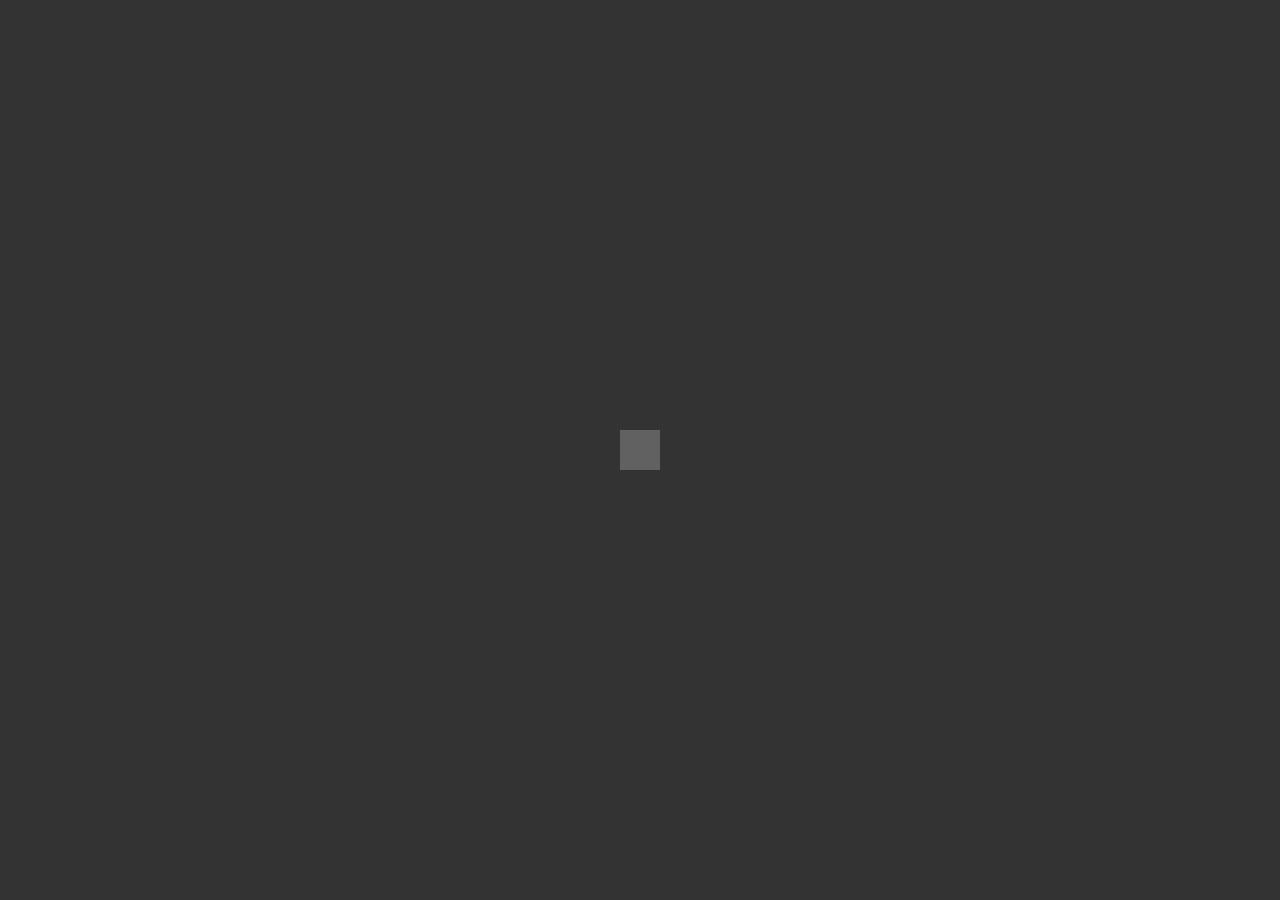
<file: index.html>
<!DOCTYPE html>
<html lang="en">
<head>
    <meta charset="UTF-8">
    <meta http-equiv="X-UA-Compatible" content="IE=edge">
    <meta name="viewport" content="width=device-width, initial-scale=1.0">
    <link rel="shortcut icon" href="photo/logo.png" />
    <link rel="stylesheet" href="Css/all.min.css">
    <link rel="stylesheet" href="Css/bootstrap.min.css">
    <link rel="stylesheet" href="Css/index.css">
    <title>Yummy</title>
</head>
<!-- load screen -->
<body class="bg-dark" id="scrineOne" >
        <div class="load-screen d-flex justify-content-center align-items-center" >
            <div class="sk-cube-grid spinner">
                <div class="sk-cube sk-cube1"></div>
                <div class="sk-cube sk-cube2"></div>
                <div class="sk-cube sk-cube3"></div>
                <div class="sk-cube sk-cube4"></div>
                <div class="sk-cube sk-cube5"></div>
                <div class="sk-cube sk-cube6"></div>
                <div class="sk-cube sk-cube7"></div>
                <div class="sk-cube sk-cube8"></div>
                <div class="sk-cube sk-cube9"></div>
              </div>
        </div>
<!-- end load screen -->

<!-- start navbar -->
<section>
    <div id="sliderBar">
        <div class="box">
                <div class="all d-flex justify-content-between flex-column p-2  h-100">
                    <div class="lastUl">
                        <ul class="p-4 " id="navMenu">
                        <li class="pt-3"><a  href="search.html"      >Search</a></li>
                        <li class="pt-3"><a data-list="a" href="Categories.html"  >Categories</a></li>
                        <li class="pt-3"><a  href="area.html"        >Area</a></li>
                        <li class="pt-3"><a  href="Ingredients.html" >Ingredients</a></li>
                        <li class="pt-3"><a  href="cont.html"        >Contact Us</a></li>
                    </ul>
                    </div>
                        <div class="lastIconSochal">
                            <a><i class="fab fa-facebook-f"></i></a>
                            <a><i class="fab fa-twitter"></i></a>
                            <a><i class="fas fa-globe"></i></a>
                            <div class="pt-3">
                            <span class=" text-muted textcopy">Copyright Â© 2019 All Rights Reserved.</span>
                        </div>
                        </div>
                </div>
                
            
        </div>
        <div class="allIcon d-flex justify-content-between flex-column p-1 bg-white">
            <div class="logIcon "  href="index.html">
                <a  href="index.html"><img src="photo/logo.png" alt=""   class="w-100"></a> 
            </div>
            <div class="xIcon">
                <i class="fa fa-align-justify" ></i>
            </div>
            <div class="social-icon">
                <div class="strip-lang">
                    <span>
                        <i class="fas fa-globe"></i>
                    </span>
                </div>
                <div class="icon-share">
                    <span>
                        <i class="fas fa-share-alt"></i>
                    </span>
                </div>
            </div>
        </div>
    </div>
</section>
        
<!-- end navbar -->
    <section class="container w-75 text-center my-1 py-5 mt-5 position-relative">
        <div class="row mt-3 "id="items"  >
           
        </div>
            </section>



<script src="Js/bootstrap.bundle.min.js"></script>
<script src="Js/jquery/jquery-3.6.1.min.js"></script>
<script src="Js/AnimationNav.js"></script>
<script src="Js/index.js"></script>
</body>
</html>
</file>
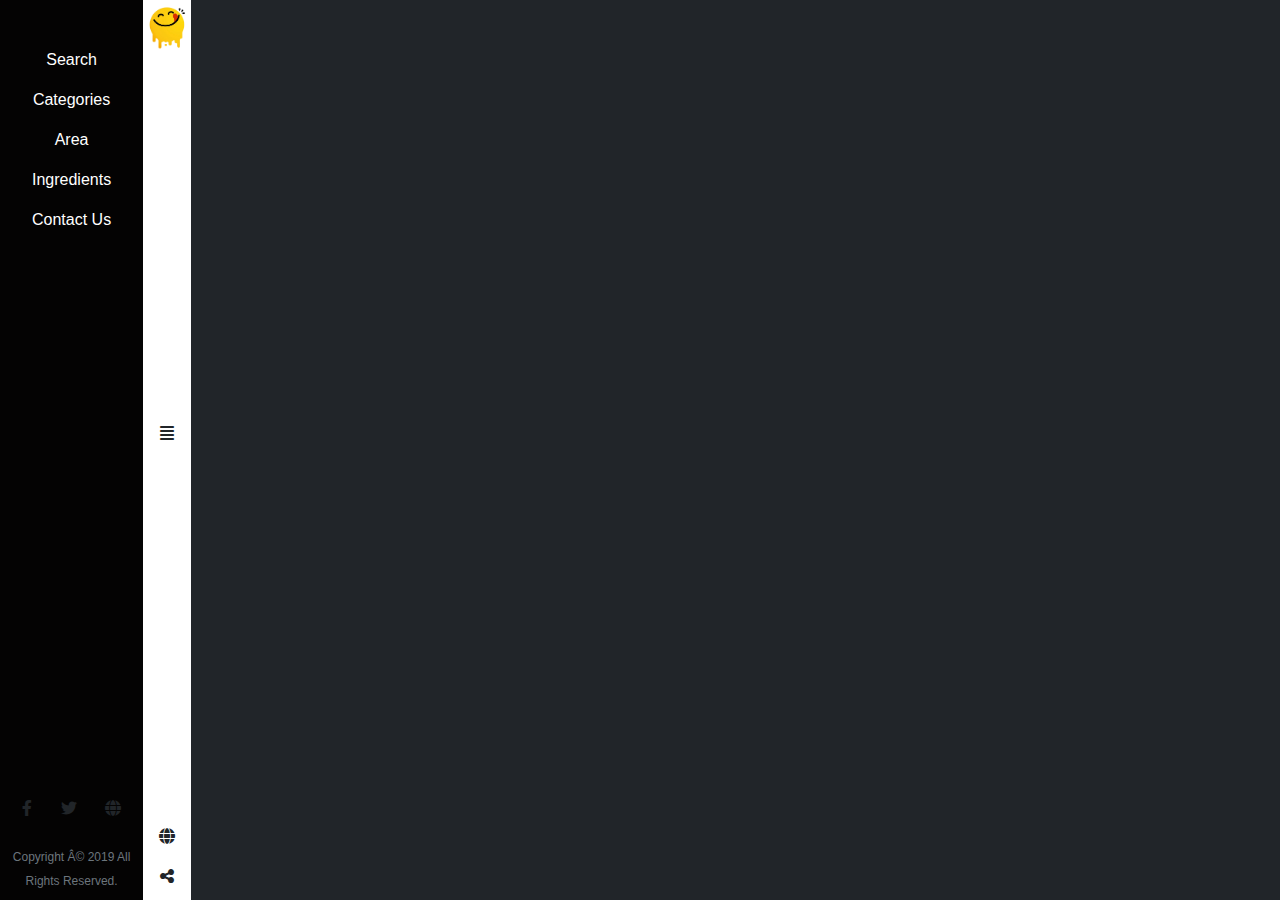
<file: area.html>
<!DOCTYPE html>
<html lang="en">
<head>
    <meta charset="UTF-8">
    <meta http-equiv="X-UA-Compatible" content="IE=edge">
    <meta name="viewport" content="width=device-width, initial-scale=1.0">
    <link rel="shortcut icon" href="photo/logo.png" />
    <link rel="stylesheet" href="Css/all.min.css">
    <link rel="stylesheet" href="Css/bootstrap.min.css">
    <link rel="stylesheet" href="Css/index.css">
    <title>Area</title>
</head>
<body class="bg-dark">
      <!-- start navbar -->
<section>
    <div id="sliderBar">
        <div class="box">
                <div class="all d-flex justify-content-between flex-column p-2  h-100">
                    <div class="lastUl">
                        <ul class="p-4 " id="navMenu">
                        <li class="pt-3"><a  href="search.html"      >Search</a></li>
                        <li class="pt-3"><a data-list="a" href="Categories.html"  >Categories</a></li>
                        <li class="pt-3"><a  href="area.html"        >Area</a></li>
                        <li class="pt-3"><a  href="Ingredients.html" >Ingredients</a></li>
                        <li class="pt-3"><a  href="cont.html"        >Contact Us</a></li>
                    </ul>
                    </div>
                        <div class="lastIconSochal">
                            <a><i class="fab fa-facebook-f"></i></a>
                            <a><i class="fab fa-twitter"></i></a>
                            <a><i class="fas fa-globe"></i></a>
                            <div class="pt-3">
                            <span class=" text-muted textcopy">Copyright Â© 2019 All Rights Reserved.</span>
                        </div>
                        </div>
                </div>
                
            
        </div>
        <div class="allIcon d-flex justify-content-between flex-column p-1 bg-white">
            <div class="logIcon ">
                <a  href="index.html"><img src="photo/logo.png" alt=""   class="w-100"></a> 
            </div>
            <div class="xIcon">
                <i class="fa fa-align-justify" ></i>
            </div>
            <div class="social-icon">
                <div class="strip-lang">
                    <span>
                        <i class="fas fa-globe"></i>
                    </span>
                </div>
                <div class="icon-share">
                    <span>
                        <i class="fas fa-share-alt"></i>
                    </span>
                </div>
            </div>
        </div>
    </div>
</section>
        
<!-- end navbar -->
    <section class="container w-75 text-center my-1 py-5 mt-5 position-relative">
        <div class="row mt-3 "id="area"  >
           
        </div>
      </section>


    <script src="Js/bootstrap.bundle.min.js"></script>
    <script src="Js/jquery/jquery-3.6.1.min.js"></script>
    <script src="Js/AnimationNav.js"></script>
    <script src="Js/area.js"></script>
</body>
</html>
</file>
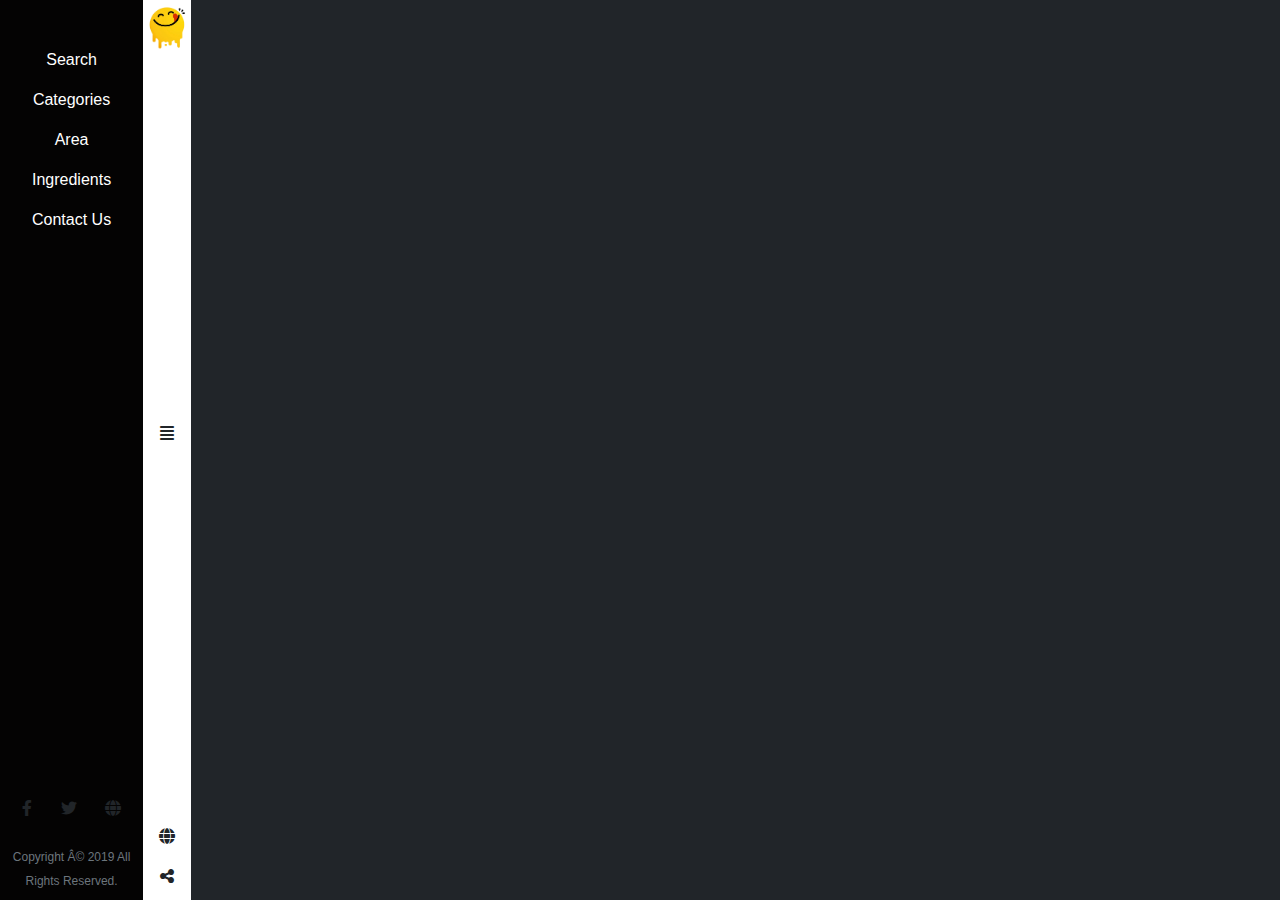
<file: Categories.html>
<!DOCTYPE html>
<html lang="en">
<head>
    <meta charset="UTF-8">
    <meta http-equiv="X-UA-Compatible" content="IE=edge">
    <meta name="viewport" content="width=device-width, initial-scale=1.0">
    <link rel="shortcut icon" href="photo/logo.png" />
    <link rel="stylesheet" href="Css/all.min.css">
    <link rel="stylesheet" href="Css/bootstrap.min.css">
    <link rel="stylesheet" href="Css/index.css">
    <title>Categories</title>
</head>
<body class="bg-dark">
    <!-- start navbar -->
<section>
    <div id="sliderBar">
        <div class="box">
                <div class="all d-flex justify-content-between flex-column p-2  h-100">
                    <div class="lastUl">
                        <ul class="p-4 " id="navMenu">
                        <li class="pt-3"><a  href="search.html"      >Search</a></li>
                        <li class="pt-3"><a data-list="a" href="Categories.html"  >Categories</a></li>
                        <li class="pt-3"><a  href="area.html"        >Area</a></li>
                        <li class="pt-3"><a  href="Ingredients.html" >Ingredients</a></li>
                        <li class="pt-3"><a  href="cont.html"        >Contact Us</a></li>
                    </ul>
                    </div>
                        <div class="lastIconSochal">
                            <a><i class="fab fa-facebook-f"></i></a>
                            <a><i class="fab fa-twitter"></i></a>
                            <a><i class="fas fa-globe"></i></a>
                            <div class="pt-3">
                            <span class=" text-muted textcopy">Copyright Â© 2019 All Rights Reserved.</span>
                        </div>
                        </div>
                </div>
                
            
        </div>
        <div class="allIcon d-flex justify-content-between flex-column p-1 bg-white">
            <div class="logIcon ">
                <a  href="index.html"><img src="photo/logo.png" alt=""   class="w-100"></a> 
            </div>
            <div class="xIcon">
                <i class="fa fa-align-justify" ></i>
            </div>
            <div class="social-icon">
                <div class="strip-lang">
                    <span>
                        <i class="fas fa-globe"></i>
                    </span>
                </div>
                <div class="icon-share">
                    <span>
                        <i class="fas fa-share-alt"></i>
                    </span>
                </div>
            </div>
        </div>
    </div>
</section>
        
<!-- end navbar -->
    <section class="container w-75 text-center my-1 py-5 mt-5 position-relative">
        <div class="row mt-3 "id="categories"  >

        </div>
      </section>
      <section>
        <div class="displyCategories">
            <div class="dCategories position-absolute p-5 " id="displayCategor">
                
            </div>
            </div>
      </section>
     
    
    



    <script src="Js/bootstrap.bundle.min.js"></script>
    <script src="Js/jquery/jquery-3.6.1.min.js"></script>
    <script src="Js/AnimationNav.js"></script>
    <script src="Js/categories.js"></script>
</body>
</html>
</file>
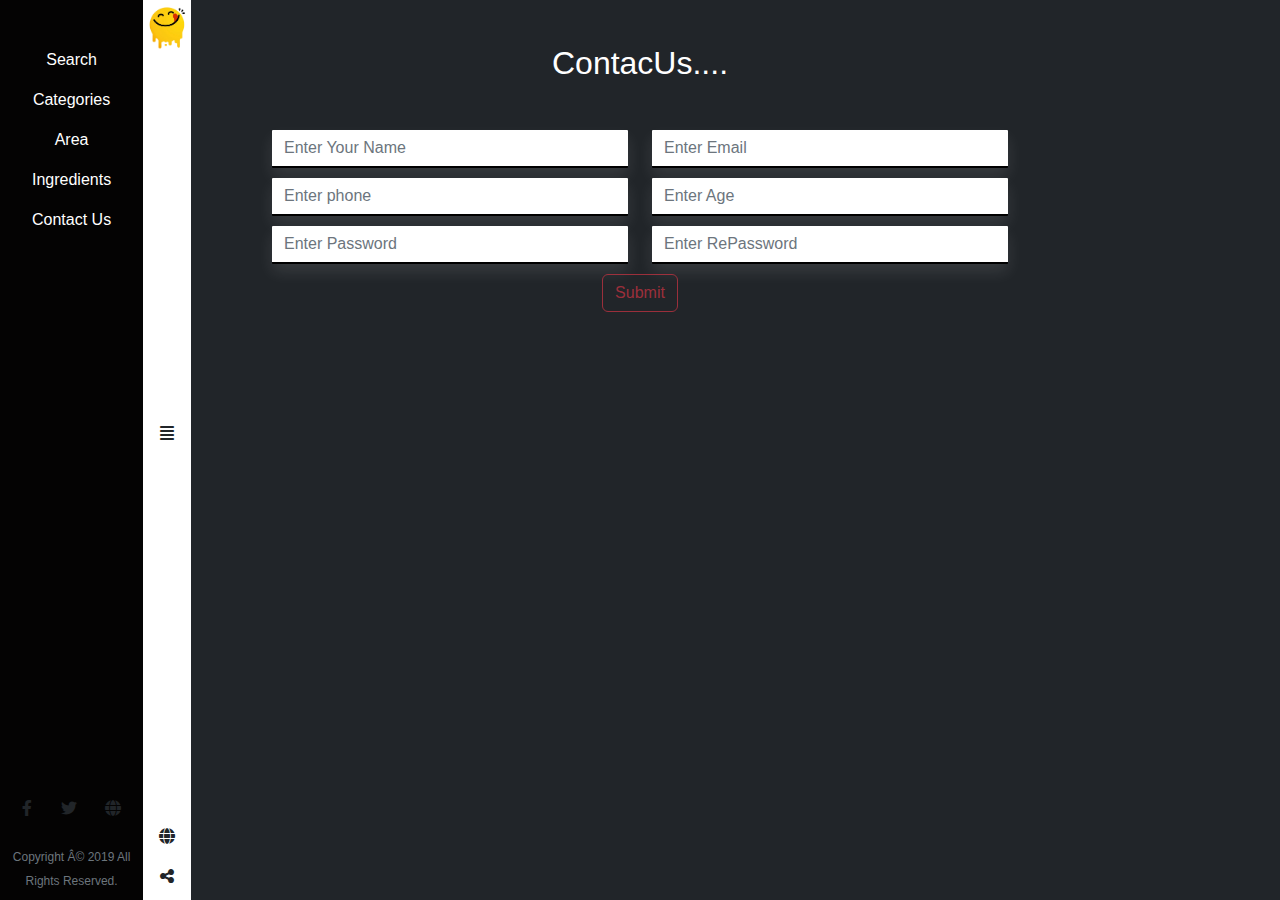
<file: cont.html>
<!DOCTYPE html>
<html lang="en">
<head>
    <meta charset="UTF-8">
    <meta http-equiv="X-UA-Compatible" content="IE=edge">
    <meta name="viewport" content="width=device-width, initial-scale=1.0">
    <link rel="shortcut icon" href="photo/logo.png" />
    <link rel="stylesheet" href="Css/all.min.css">
    <link rel="stylesheet" href="Css/bootstrap.min.css">
    <link rel="stylesheet" href="Css/index.css">
    <title>ContacUs</title>
</head>
<body class="bg-dark">
      <!-- start navbar -->
<section>
    <div id="sliderBar">
        <div class="box">
                <div class="all d-flex justify-content-between flex-column p-2  h-100">
                    <div class="lastUl">
                        <ul class="p-4 " id="navMenu">
                        <li class="pt-3"><a  href="search.html"      >Search</a></li>
                        <li class="pt-3"><a data-list="a" href="Categories.html"  >Categories</a></li>
                        <li class="pt-3"><a  href="area.html"        >Area</a></li>
                        <li class="pt-3"><a  href="Ingredients.html" >Ingredients</a></li>
                        <li class="pt-3"><a  href="cont.html"        >Contact Us</a></li>
                    </ul>
                    </div>
                        <div class="lastIconSochal">
                            <a><i class="fab fa-facebook-f"></i></a>
                            <a><i class="fab fa-twitter"></i></a>
                            <a><i class="fas fa-globe"></i></a>
                            <div class="pt-3">
                            <span class=" text-muted textcopy">Copyright Â© 2019 All Rights Reserved.</span>
                        </div>
                        </div>
                </div>
                
            
        </div>
        <div class="allIcon d-flex justify-content-between flex-column p-1 bg-white">
            <div class="logIcon ">
                <a  href="index.html"><img src="photo/logo.png" alt=""   class="w-100"></a> 
            </div>
            <div class="xIcon">
                <i class="fa fa-align-justify" ></i>
            </div>
            <div class="social-icon">
                <div class="strip-lang">
                    <span>
                        <i class="fas fa-globe"></i>
                    </span>
                </div>
                <div class="icon-share">
                    <span>
                        <i class="fas fa-share-alt"></i>
                    </span>
                </div>
            </div>
        </div>
    </div>
</section>
        
<!-- end navbar -->
    <section id="contact" class="container w-60">
		<div class="cartona p-1 ">
			<h2 class="text-white mb-5">ContacUs....</h2>
			<div class="row allI2nput">
				<div class="col-md-6">
					<div class="formGroup">
						<input class="form-control shadow " onkeyup="SubmitValid()" id="name"placeholder="Enter Your Name">
						<div class="alert alert-danger d-none" role="alert" id="namealert" >
							Special Characters and Numbers not allowed
						</div>
					</div>
				</div>
				<div class="col-md-6">
					<div class="formGroup">
						<input onkeyup="SubmitValid()" class="form-control" id="email" placeholder="Enter Email">
						<div class="alert  alert-danger d-none" role="alert" id="emailalert" >
							Enter valid email. *Ex: urEmail@gmail.com
						</div>
					</div>
				</div>
				<div class="col-md-6">
					<div class="formGroup">
						<input onkeyup="SubmitValid()" class="form-control" id="phone" placeholder="Enter phone">
						<div class="alert  alert-danger  d-none" id="phonealert" role="alert">
							Enter valid Phone Number
						</div>
					</div>
				</div>
				<div class="col-md-6">
					<div class="formGroup">
						<input onkeyup="SubmitValid()" class="form-control" id="age" placeholder="Enter Age">
						<div class="alert  alert-danger  d-none" id="agealert" role="alert">
							Enter valid Age
						</div>
					</div>
				</div>
				<div class="col-md-6">
					<div class="formGroup">
						<input onkeyup="SubmitValid()" class="form-control" type="password" id="password"placeholder="Enter Password">
						<div class="alert alert-danger  d-none" id="passwordalert" role="alert">
							Enter valid password *Minimum eight characters, at least one letter and one number:*
						</div>
					</div>
				</div>
				<div class="col-md-6">
					<div class="formGroup">
						<input onkeyup="SubmitValid()" class="form-control" type="password" id="repetPassword"
							placeholder="Enter RePassword">
						<div class="alert  alert-danger  d-none" id="repasswordalert" role="alert">
							Enter valid Repassword
						</div>
					</div>
				</div>


			</div>

			<button type="submit" disabled id="submitBtn" class="btn btn-outline-danger">Submit</button>
		</div>

	</section>

    <script src="Js/jquery/jquery-3.6.1.min.js"></script>
    <script src="Js/AnimationNav.js"></script>
    <script src="Js/cont.js"></script>
</body>

</html>
</file>
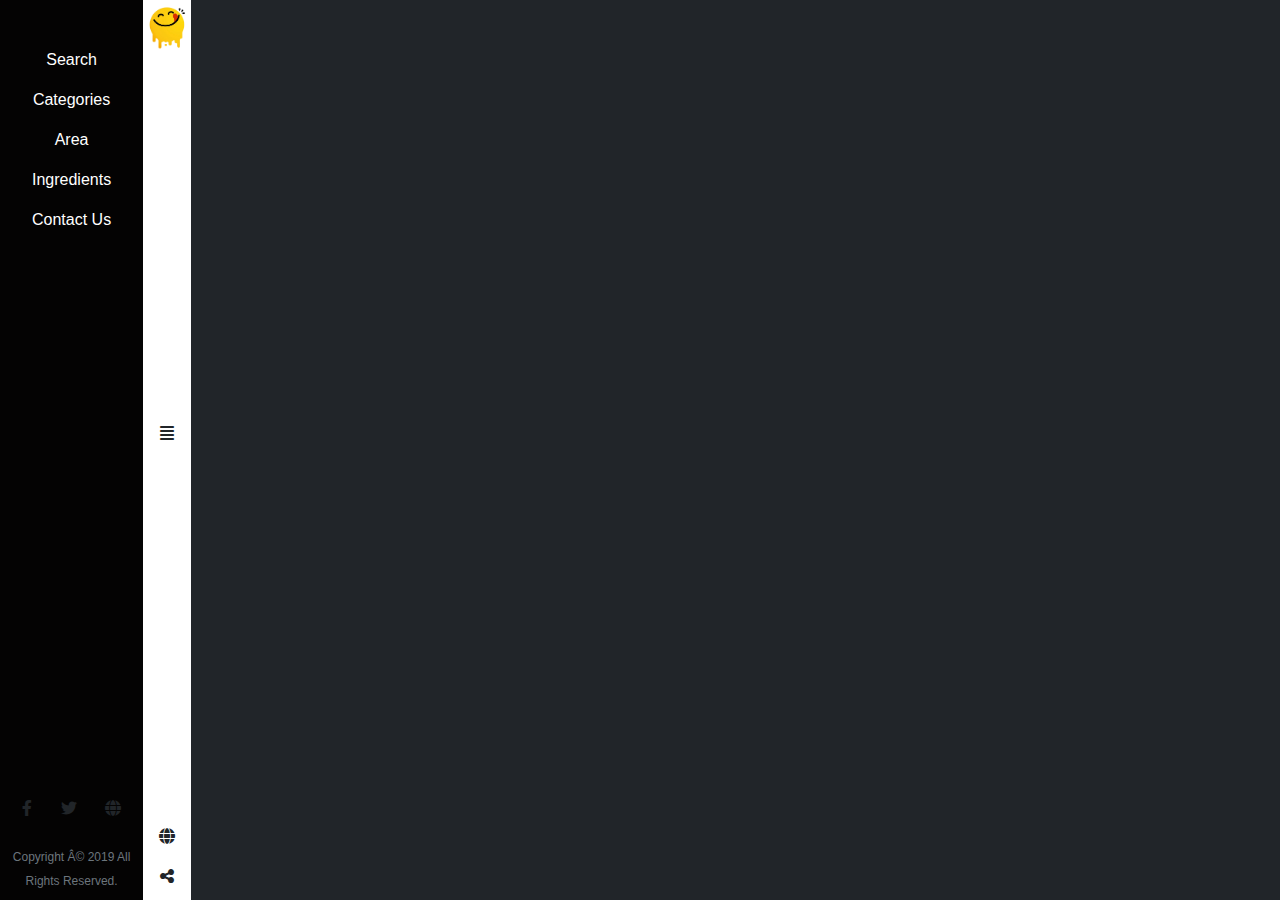
<file: Ingredients.html>
<!DOCTYPE html>
<html lang="en">
<head>
    <meta charset="UTF-8">
    <meta http-equiv="X-UA-Compatible" content="IE=edge">
    <meta name="viewport" content="width=device-width, initial-scale=1.0">
    <link rel="shortcut icon" href="photo/logo.png" />
    <link rel="stylesheet" href="Css/all.min.css">
    <link rel="stylesheet" href="Css/bootstrap.min.css">
    <link rel="stylesheet" href="Css/index.css">
    <title>Ingredients</title>
</head>
<body class="bg-dark">
      <!-- start navbar -->
<section>
    <div id="sliderBar">
        <div class="box">
                <div class="all d-flex justify-content-between flex-column p-2  h-100">
                    <div class="lastUl">
                        <ul class="p-4 " id="navMenu">
                        <li class="pt-3"><a  href="search.html"      >Search</a></li>
                        <li class="pt-3"><a data-list="a" href="Categories.html"  >Categories</a></li>
                        <li class="pt-3"><a  href="area.html"        >Area</a></li>
                        <li class="pt-3"><a  href="Ingredients.html" >Ingredients</a></li>
                        <li class="pt-3"><a  href="cont.html"        >Contact Us</a></li>
                    </ul>
                    </div>
                        <div class="lastIconSochal">
                            <a><i class="fab fa-facebook-f"></i></a>
                            <a><i class="fab fa-twitter"></i></a>
                            <a><i class="fas fa-globe"></i></a>
                            <div class="pt-3">
                            <span class=" text-muted textcopy">Copyright Â© 2019 All Rights Reserved.</span>
                        </div>
                        </div>
                </div>
                
            
        </div>
        <div class="allIcon d-flex justify-content-between flex-column p-1 bg-white">
            <div class="logIcon ">
                <a  href="index.html"><img src="photo/logo.png" alt=""   class="w-100"></a> 
            </div>
            <div class="xIcon">
                <i class="fa fa-align-justify" ></i>
            </div>
            <div class="social-icon">
                <div class="strip-lang">
                    <span>
                        <i class="fas fa-globe"></i>
                    </span>
                </div>
                <div class="icon-share">
                    <span>
                        <i class="fas fa-share-alt"></i>
                    </span>
                </div>
            </div>
        </div>
    </div>
</section>
        
<!-- end navbar -->
    <section class="container w-75 text-center my-1 py-5 mt-5 position-relative">
        <div class="row mt-3 "id="ingredients"  >
           
        </div>
      </section>


    <script src="Js/bootstrap.bundle.min.js"></script>
    <script src="Js/jquery/jquery-3.6.1.min.js"></script>
    <script src="Js/AnimationNav.js"></script>
    <script src="Js/Ingredients.js"></script>
</body>
</html>
</file>
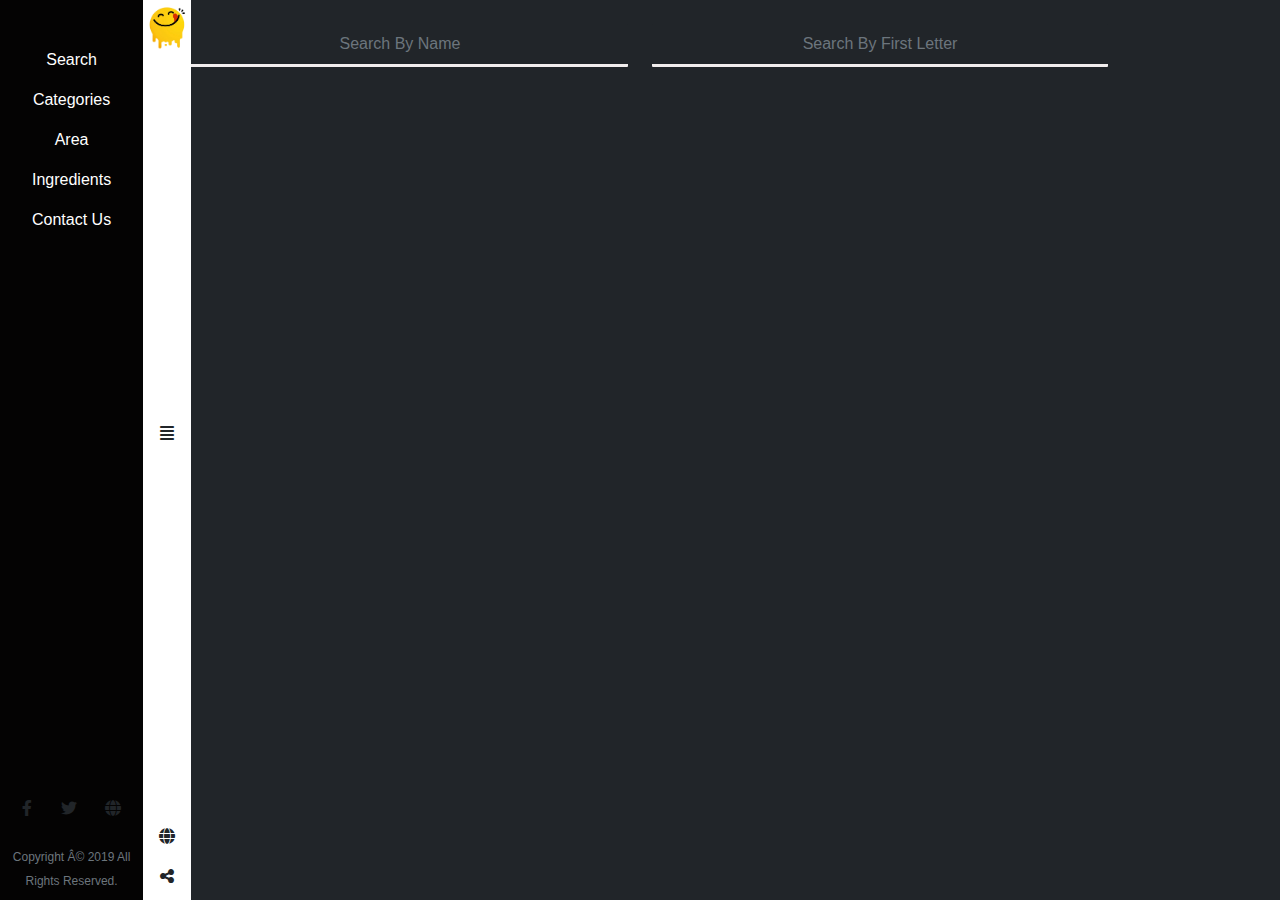
<file: search.html>
<!DOCTYPE html>
<html lang="en">
<head>
    <meta charset="UTF-8">
    <meta http-equiv="X-UA-Compatible" content="IE=edge">
    <meta name="viewport" content="width=device-width, initial-scale=1.0">
    <link rel="shortcut icon" href="photo/logo.png" />
    <link rel="stylesheet" href="Css/all.min.css">
    <link rel="stylesheet" href="Css/bootstrap.min.css">
    <link rel="stylesheet" href="Css/index.css">
    <title>Search</title>
</head>
<body class=" bg-dark">
      <!-- start navbar -->
<section>
    <div id="sliderBar">
        <div class="box">
                <div class="all d-flex justify-content-between flex-column p-2  h-100">
                    <div class="lastUl">
                        <ul class="p-4 " id="navMenu">
                        <li class="pt-3"><a  href="search.html"      >Search</a></li>
                        <li class="pt-3"><a data-list="a" href="Categories.html"  >Categories</a></li>
                        <li class="pt-3"><a  href="area.html"        >Area</a></li>
                        <li class="pt-3"><a  href="Ingredients.html" >Ingredients</a></li>
                        <li class="pt-3"><a  href="cont.html"        >Contact Us</a></li>
                    </ul>
                    </div>
                        <div class="lastIconSochal">
                            <a><i class="fab fa-facebook-f"></i></a>
                            <a><i class="fab fa-twitter"></i></a>
                            <a><i class="fas fa-globe"></i></a>
                            <div class="pt-3">
                            <span class=" text-muted textcopy">Copyright Â© 2019 All Rights Reserved.</span>
                        </div>
                        </div>
                </div>
                
            
        </div>
        <div class="allIcon d-flex justify-content-between flex-column p-1 bg-white">
            <div class="logIcon "  >
               <a  href="index.html"><img src="photo/logo.png" alt=""   class="w-100"></a> 
            </div>
            <div class="xIcon">
                <i class="fa fa-align-justify" ></i>
            </div>
            <div class="social-icon">
                <div class="strip-lang">
                    <span>
                        <i class="fas fa-globe"></i>
                    </span>
                </div>
                <div class="icon-share">
                    <span>
                        <i class="fas fa-share-alt"></i>
                    </span>
                </div>
            </div>
        </div>
    </div>
</section>
        
<!-- end navbar -->
    
    <section>
        <div class="container  w-75">
            <div class="row  mt-4">
                <div class="col-md-6">
                    <div class="input">
                        <input type="text"class="form-control inputSearch text-center" placeholder="Search By Name" id="srchByName">
                </div>
            </div>
                <div class="col-md-6">
                    <div class="input">
                        <input type="text" class="form-control inputSearch text-center" maxlength="1" placeholder="Search By First Letter" id="srchByFirstL">
                    </div>
                </div>
            </div>
        </div>
    </section>
    <section>
        <div class="container  w-75">
            <div class="row mt-4 "id="search">
               

            </div>
        </div>
    </section>



    <script src="Js/jquery/jquery-3.6.1.min.js"></script>
    <script src="Js/AnimationNav.js"></script>
    <script src="Js/search.js"></script>
</body>
</html>
</file>
<file: Css/index.css>
*{
    margin: 0;
    padding: 0;
    font-family: sans-serif;
    list-style: none !important; 
    text-decoration: none !important;
}
i{
	cursor: pointer;
}
#scrineOne{
    overflow: hidden;
}

/* start load-screen */
.load-screen{
position: fixed;
top: 0;
bottom: 0;
left: 0;
right: 0;
background-color: #333;
z-index: 9999999999;
color: #fff;
display: none;
}
.sk-cube-grid {
    width: 40px;
    height: 40px;
    margin: 100px auto;
  }
  
.sk-cube-grid .sk-cube {
    width: 33%;
    height: 33%;
    background-color: rgb(250, 250, 250);
    float: left;
    -webkit-animation: sk-cubeGridScaleDelay 1.3s infinite ease-in-out;
    animation: sk-cubeGridScaleDelay 1.3s infinite ease-in-out; 
}
.sk-cube-grid .sk-cube1 {
    -webkit-animation-delay: 0.2s;
            animation-delay: 0.2s; }
  .sk-cube-grid .sk-cube2 {
    -webkit-animation-delay: 0.3s;
            animation-delay: 0.3s; }
  .sk-cube-grid .sk-cube3 {
    -webkit-animation-delay: 0.4s;
            animation-delay: 0.4s; }
  .sk-cube-grid .sk-cube4 {
    -webkit-animation-delay: 0.1s;
            animation-delay: 0.1s; }
  .sk-cube-grid .sk-cube5 {
    -webkit-animation-delay: 0.2s;
            animation-delay: 0.2s; }
  .sk-cube-grid .sk-cube6 {
    -webkit-animation-delay: 0.3s;
            animation-delay: 0.3s; }
  .sk-cube-grid .sk-cube7 {
    -webkit-animation-delay: 0s;
            animation-delay: 0s; }
  .sk-cube-grid .sk-cube8 {
    -webkit-animation-delay: 0.1s;
            animation-delay: 0.1s; }
  .sk-cube-grid .sk-cube9 {
    -webkit-animation-delay: 0.2s;
            animation-delay: 0.2s; }
  
  @-webkit-keyframes sk-cubeGridScaleDelay {
    0%, 70%, 100% {
      -webkit-transform: scale3D(1, 1, 1);
              transform: scale3D(1, 1, 1);
    } 35% {
      -webkit-transform: scale3D(0, 0, 1);
              transform: scale3D(0, 0, 1); 
    }
  }
  
  @keyframes sk-cubeGridScaleDelay {
    0%, 70%, 100% {
      -webkit-transform: scale3D(1, 1, 1);
              transform: scale3D(1, 1, 1);
    } 35% {
      -webkit-transform: scale3D(0, 0, 1);
              transform: scale3D(0, 0, 1);
    } 
  }
  /* end load-screen */

/* start navbar */
#sliderBar{
  background-color: rgb(142, 35, 16) !important;
  position: fixed;
    top: 0;
    left: 0;
    width: 50px;
	  height: 100%;
    text-align: center;
    z-index: 99999999;
    display: flex ;
    align-self: flex-start;
}
#sliderBar .box{
  background-color: #040303;
  
}
#sliderBar i {
 cursor: pointer;
 padding: 12px;
}
#navMenu li a{
  color: #fff;
}
.textcopy{
  font-size: 12px;
}

.allI2nput .col-md-6{
  margin-bottom: 10px;
}
.formGroup input{
  border: none;
  border-bottom:solid 2px black ;
  border-radius: 1px;
}

.w-60{
  width: 60%;
  margin: auto;
  text-align: center;
  margin-top: 40px;
}


/* 

/* start api */



.strMealImd , .categoriesImd{
  position: relative;


}
.hh2 ,.categoriesh2{
  background-color: rgba(255,255,255,.7);
  display: flex;
  justify-content: center;
  align-items: center;
  position: absolute;
  top: 100%;
  left: 0;
  right: 0;
  bottom: 0;
  opacity: 0;
  overflow: hidden;
  border-radius: 5px;
  transition-duration: 1s;
}
.strMeal:hover .hh2  {
  opacity: 1;
  top: 0%;
}

.categories:hover .categoriesh2{
  opacity: 1;
  top: 0%;
}
.categoriesh2{
  display: flex;
  flex-direction: column;
  align-items: center;
}


/* start Search Page */

.inputSearch{
  padding: 8px;
  border:none ;
  border-bottom: solid rgb(241, 237, 237) 3px;
  border-radius: 1px;
    background-color: #212529;
}


/* end Search Page */




/* start ingredients */
.icon{
  color: #9ee650ab;
}
/* end ingredients */

/* start area */
.areaIcon{
  color: #e65a50ab;
}
/* end area */



.displyCategories{
  display:none ;
}
.dCategories{
	z-index: 999;
	inset: 0;
	background-color: #0D0D0D;
	display: flex;
	justify-content: center;
	align-items: center;
	color: #fff;
	height: 120vh;
}

.youtube{
  background-color : #F70000;
}

#contact input{
box-shadow: 0 .5rem 1rem rgba(255,255,255,.1)!important
}
.ul li{
  color: #155724;
  background-color: #d4edda;
  border-color: #c3e6cb;
  margin: 4px 5px;
  padding: 3px;
}
.ul2 li{
  color: #721c24;
    background-color: #f8d7da;
    border-color: #f5c6cb;
    padding: 3px;

}
</file>
